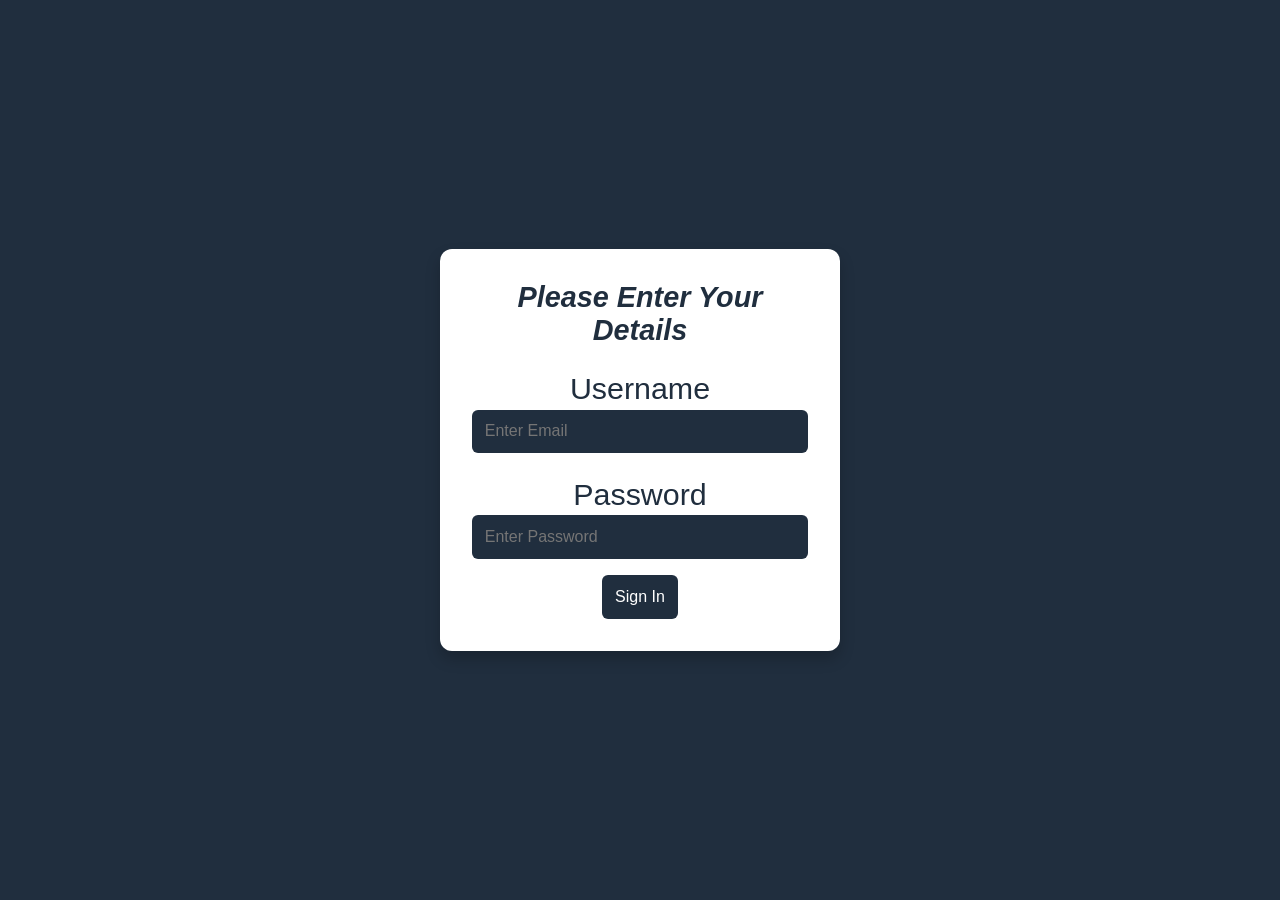
<file: Tourist-Website-Project-main/register.html>
<!DOCTYPE html>
<html lang="en">
<head>
    <meta charset="UTF-8">
    <meta name="viewport" content="width=device-width, initial-scale=1.0">
    <title>Login</title>
    <link rel = "stylesheet" href = "style-home.css">
    <link rel = "stylesheet" href = "gallery.css">
</head>
<!DOCTYPE html>
<html lang="en">
<head>
    <meta charset="UTF-8">
    <meta name="viewport" content="width=device-width, initial-scale=1.0">
    <title>Login</title>
</head>
<!--Login Page-->
<body class = "registration-body">
    <div class="login_container">
        <h1 class = "details">Please Enter Your Details</h1>
        <form action="main_home.html" method="GET">
            <label for="email">Username</label>
            <input type="email" id="email" name="email" placeholder="Enter Email" required>

            <label for="password">Password</label>
            <input type="password" id="password" name="password" placeholder="Enter Password" required>
            <a href="main_home.html"><button class="signin_button">Sign In</button></a>
            
        </form>
    </div>
</body>
</html>
</file>
<file: Tourist-Website-Project-main/style-home.css>
@import url('https://fonts.googleapis.com/css2?family=Dancing+Script:wght@400..700&family=Lobster&family=Ubuntu:ital,wght@0,300;0,400;0,500;0,700;1,300;1,400;1,500;1,700&display=swap');
*{
    margin: 0;
    padding: 0;
    scroll-behavior: smooth;
    list-style: none;
    box-sizing: border-box;
    text-decoration: none;
}
/*Body Styling*/
body
{
    background-color:  white;
}
.background_video
{
    width: 100%;
    height: 90vh;
    overflow: hidden;
    display: flex;
    justify-content: center;
    align-items: center;
}
.video
{
    position: absolute;
    top: 0;
    left: 0;
    width: 100%;
    height: 100%;
    object-fit: cover;
    pointer-events: none;
}
/*Navbar Styling*/
.logo
{
    width:110px;
    margin: 2vh;
    margin-top: 4vh;
}
.navbar_div
{
    position: relative;
    width: 100%;
    height: 10vh;
}
.navbar 
{
    width: 100%;
    height: 100px;
    position: fixed;
    top: 0;
    left: 0;
    background-color:#202e3e;
    display: flex;
    justify-content: space-between;
    align-items:  center;
    z-index: 10;
}
.navbar_buttons_container 
{
    display: flex;
    gap: 2vw;
    margin-right: 15px;
}
.navbar_buttons
{
    display: flex;
    justify-content: center;
    background-color:#202e3e;
    color: white;
    padding: 0.8vw;
    border-radius: 2vw;
    margin: 0;
    display: inline-block;
    transition: 0.3s ease;
}

.navbar_buttons:hover
{
    background-color:  rgb(255, 252, 252);
    color: #010001;
    transform: scale(1.05);
}
/*Media Queries for Navbar*/
/* Media Query for Small Screens (Tablets - 768px and below) */
@media (max-width: 768px) 
{
    .navbar 
    {
        flex-direction: column; 
        align-items: center;
        padding: 10px;
        height: auto;
    }
    .logo 
    {
        width: 90px; 
        margin: 10px 0;
    }
    .navbar_buttons_container 
    {
        flex-direction: row; 
        flex-wrap: wrap; 
        justify-content: center; 
        gap: 10px; 
        width: 100%;
    }
    .navbar_buttons 
    {
        padding: 8px 12px; 
        font-size: 14px;
    }
}

/* Media Query for Extra Small Screens (Mobile - 480px and below) */
@media (max-width: 480px) 
{
    .navbar 
    {
        padding: 5px 0;
    }
    .logo 
    {
        width: 70px; 
    }
    .navbar_buttons_container
    {
        gap: 5px;
    }
    .navbar_buttons 
    {
        padding: 6px 8px;
        font-size: 12px; 
    }
}
/*Text Styling*/
.background
{
    text-shadow: 2px 2px 5px rgba(0, 0, 0, 0.7); 
    padding: 13px; 
    border-radius: 15px;
}
.text 
{
    margin-top: 70px;
    position: absolute; 
    top: -45vh; 
    left: 50%; 
    transform: translate(-50%, -50%); 
    color: white;
    text-align: center;
    font-size: 24px; 
    vertical-align: center;
}
.title
{
    color:rgb(233, 226, 226);
        text-shadow: 2px black;
        transition: ease 0.3s;
        font-style: italic;
        font-size: 10vh;
       
        font-family:"Red hat display,sans serif";
}
.title:hover
{
    color: #202e3e;
    
}
.quote
{
    color:rgb(233, 226, 226);
    font-size: 2vw;
    font-weight:bold;
    font-style: italic;
}
.quote:hover
{
    color: #202e3e;
}
.register_button
{
    background-color:  #202e3e;
    color: white;
    padding: 0.8vw;
    border-radius: 2vw;
    display: inline-block;
    transition: 0.3s ease;
}
.register_button:hover
{
    background-color:  rgb(255, 252, 252);
    color:   #010001;
    transform: scale(1.05);
}
/*Media Queries for Body*/
/* Media Query for Tablets (768px and below) */
@media (max-width: 768px) 
{
    .background_video 
    {
        height: 90vh; 
    }

    .text 
    {
        font-size: 18px; 
    }

    .title 
    {
        font-size: 8vh; 
    }

    .quote 
    {
        font-size: 3vw; 
    }

    .register_button 
    {
        padding: 1.5vw;
        font-size: 1rem; 
    }
}

/* Media Query for Extra Small Screens (Mobile - 480px and below) */
@media (max-width: 480px) 
{
    .background_video 
    {
        height: 87vh;
    }

    .text 
    {
        font-size: 14px;
    }

    .title 
    {
        font-size: 5vh;
    }

    .quote 
    {
        font-size: 4vw; 
    }

    .register_button
    {
        padding: 2vw; 
        font-size: 0.9rem;
    }
}
/*Footer Styling*/
.images_container
{
    padding: 4vh;
    background-color: #202e3e;
    color:  white;
}
.footer
{
    display: flex;
    flex-direction: column; 
    justify-content: center;
    align-items: center; 
    font-size: 20px;
    text-align: center;
}
.instagram-logo
{
    width: 2vw;
    margin-left: 45%;
    cursor: pointer;
    transform: transform 0.3s ease;
    border-radius: 50%;
    background-color:   #202e3e;
}
.instagram-logo:hover
{
    transform: scale(1.1);
}
.mail-logo
{
    width: 2vw;
    margin-left: 1%;
    cursor: pointer;
    border-radius: 50%;
    background-color:   #202e3e;
    transform: transform 0.3s ease;
}
.mail-logo:hover
{
    transform: scale(1.1);
}
.facebook-logo
{
    width: 2vw;
    margin-left: 1%;
    cursor: pointer;
    transform: transform 0.3s ease;
    border-radius: 50%;
    background-color:   #202e3e;
}
.facebook-logo:hover
{
    transform: scale(1.1);
}
.twitter-logo
{
    width: 2vw;
    margin-left: 1%;
    cursor: pointer;
    transform: transform 0.3s ease;
    border-radius: 50%;
    background-color:   #202e3e;
}
.twitter-logo:hover
{
    transform: scale(1.1);
}

/* Media Query for Small Screens (Tablets - 768px and below) */
@media (max-width: 768px) 
{
    .images_container 
    {
        display: flex; 
        flex-direction: row; 
        justify-content: center; 
        align-items: center; 
        flex-wrap: wrap; 
        gap: 10px; 
    }
}

/* Media Query for Extra Small Screens (Mobile - 480px and below) */
@media (max-width: 480px)
{
    .images_container 
    {
        display: flex;
        flex-direction: row;
        justify-content: center; 
        align-items: center; 
        flex-wrap: wrap;
        gap: 4vw;
    }
    .instagram-logo
    {
        width: 6vw;
        margin-right: 2vw;
    }
    .mail-logo, 
    .facebook-logo, 
    .twitter-logo 
    {
        width: 6vw; 
        margin-right: 1vw;
    }
}
/* Gallery container */
.gallery-container
{
    margin-top: 13vh;
}
.gallery-images 
{
    display: flex;
    flex-wrap: wrap;
    justify-content: center;
    gap: 15px;
    margin-top: 20px;
}

.gallery-images img 
{
    margin-left: 2.5px;
    border-radius: 10px;
    cursor: pointer;
    transition: transform 0.2s ease;
    object-fit: cover; 
}

.gallery-images img:hover 
{
    transform: translateX(-6px);
}
/*Media Queries for Gallery Container*/
/* Mobile (small screens) - Two images per row */
@media only screen and (max-width: 480px) 
{
    .gallery-images img 
    {
        width: 45vw; 
        height: auto;
        margin-bottom: 15px;
    }
}
/* Tablets and Small Laptops */
@media only screen and (min-width: 481px) and (max-width: 768px) 
{
    .gallery-images img 
    {
        width: 45vw; 
        height: 300px; 
        margin-bottom: 15px; 
    }
}
/* Larger Laptops and Desktops - Two images per row */
@media only screen and (min-width: 769px) 
{
    .gallery-images img 
    {
        width: 48%; 
        height: 450px; 
        margin-bottom: 15px; 
    }
}
/* Styling for the <h1> heading */
.heading 
{
    font-family: 'Arial', sans-serif; 
    font-size: 36px;
    font-weight: bold; 
    color:   #202e3e;
    display: inline-block;
    font-family:"Baskerville Old Face";
    font-size: 8vh;
    font-style: italic;
    padding: 10px 20px; 
    margin-top: 20px;
    border-radius: 10px; 
}
.body-gallery
{
    text-align: center;
    background-color: #f4f4f4; 
    margin: 0; 
    background-color: rgb(255, 252, 252);
}
</file>
<file: Tourist-Website-Project-main/gallery.css>
/*Media Queries for Heading 1*/
/* Mobile (small screens) - Smaller font size and padding */
@media only screen and (max-width: 480px) 
{
    .heading 
    {
        font-size: 6vh; 
        font-style: italic; 
        padding: 8px 15px; 
        margin-top: 15vh; 
        text-align: center; 
    }
}

/* Tablets and Small Laptops */
@media only screen and (min-width: 481px) and (max-width: 768px) 
{
    .heading 
    {
        font-size: 7vh; 
        padding: 10px 20px; 
        margin-top: 7vh;
        text-align: center;
    }
}

/* Larger Laptops and Desktops - Maintain larger font size and padding */
@media only screen and (min-width: 769px) 
{
    .heading 
    {
        justify-content: center;
        font-size: 8vh;
        padding: 10px 20px; 
        margin-top: 20px; 
        text-align: left; 
    }
}

/*GALLERY FOOTER*/
.footer_container-gallery
{
    padding: 4vh;
    background-color:  #202e3e;
    color:  white;
}
.footer-gallery
{
    display: flex;
    justify-content: center;
    font-size: 20px;
}
.instagram-logo-gallery
{
    width: 2vw;
    margin-left: -3vw;
    cursor: pointer;
    transform: transform 0.3s ease;
    border-radius: 50%;
    background-color:  #202e3e;
}
.instagram-logo-gallery:hover
{
    transform: scale(1.1);
}
.mail-logo-gallery
{
    width: 2vw;
    margin-left: 1%;
    cursor: pointer;
    border-radius: 50%;
    background-color:  #202e3e;
    transform: transform 0.3s ease;
}
.mail-logo-gallery:hover
{
    transform: scale(1.1);
}
.facebook-logo-gallery
{
    width: 2vw;
    margin-left: 1%;
    cursor: pointer;
    transform: transform 0.3s ease;
    border-radius: 50%;
    background-color:  #202e3e;
}
.facebook-logo-gallery:hover
{
    transform: scale(1.1);
}
.twitter-logo-gallery
{
    width: 2vw;
    margin-left: 1%;
    cursor: pointer;
    transform: transform 0.3s ease;
    border-radius: 50%;
    background-color:  #202e3e;
}
.twitter-logo-gallery:hover
{
    transform: scale(1.1);
}
@media (max-width: 768px) 
{
    .images_container 
    {
        display: flex; 
        flex-direction: row; 
        justify-content: center; 
        align-items: center;
        flex-wrap: wrap;
        gap: 10px; 
    }
    
}
/*Media Queries for Gallery Footer*/
/* Media Query for Extra Small Screens (Mobile - 480px and below) */
@media (max-width: 480px) 
{
    .images_container 
    {
        display: flex; 
        flex-direction: row;
        justify-content: center; 
        align-items: center;
        flex-wrap: wrap; 
        gap: 4vw;
    }
    .instagram-logo
    {
        width: 6vw; 
        margin-right: 2vw;
    }
    .mail-logo, 
    .facebook-logo, 
    .twitter-logo 
    {
        width: 6vw;
        margin-right: 1vw;
    }
}
/*Login Page Styling*/
.registration-body
{
    font-family: Arial, sans-serif;
    background-color: #202e3e;
    color: #fff;
    margin: 0;
    padding: 0;
    display: flex;
    justify-content: center;
    align-items: center;
    height: 100vh;
}

.login_container 
{
    background-color:  white;
    padding: 2rem;
    border-radius: 12px;
    box-shadow: 0 8px 15px rgba(0, 0, 0, 0.2);
    text-align: center;
    width: 90%;
    max-width: 400px;
}

.details 
{
    color: #202e3e;
    margin-bottom: 1rem;
    font-size: 1.8rem;
    font-style: italic;
}

form 
{
    display: flex;
    flex-direction: column;
}

label 
{
    color:#202e3e;
    margin: 0.5rem 0 0.2rem;
    font-size: 1.9rem;
}

input 
{
    padding: 0.8rem;
    border: none;
    border-radius: 6px;
    margin-bottom: 1rem;
    font-size: 1rem;
    background:#202e3e;
    color:  white;
}

input:focus 
{
    outline: 2px solid #202e3e;
}

.signin_button 
{
    padding: 0.8rem;
    font-size: 1rem;
    background:#202e3e;
    color: #fff;
    border: none;
    border-radius: 6px;
    cursor: pointer;
    transition: background 0.3s;
}

.signin_button:hover 
{
    background: #fdfdfe;
    color: black;
}
</file>
